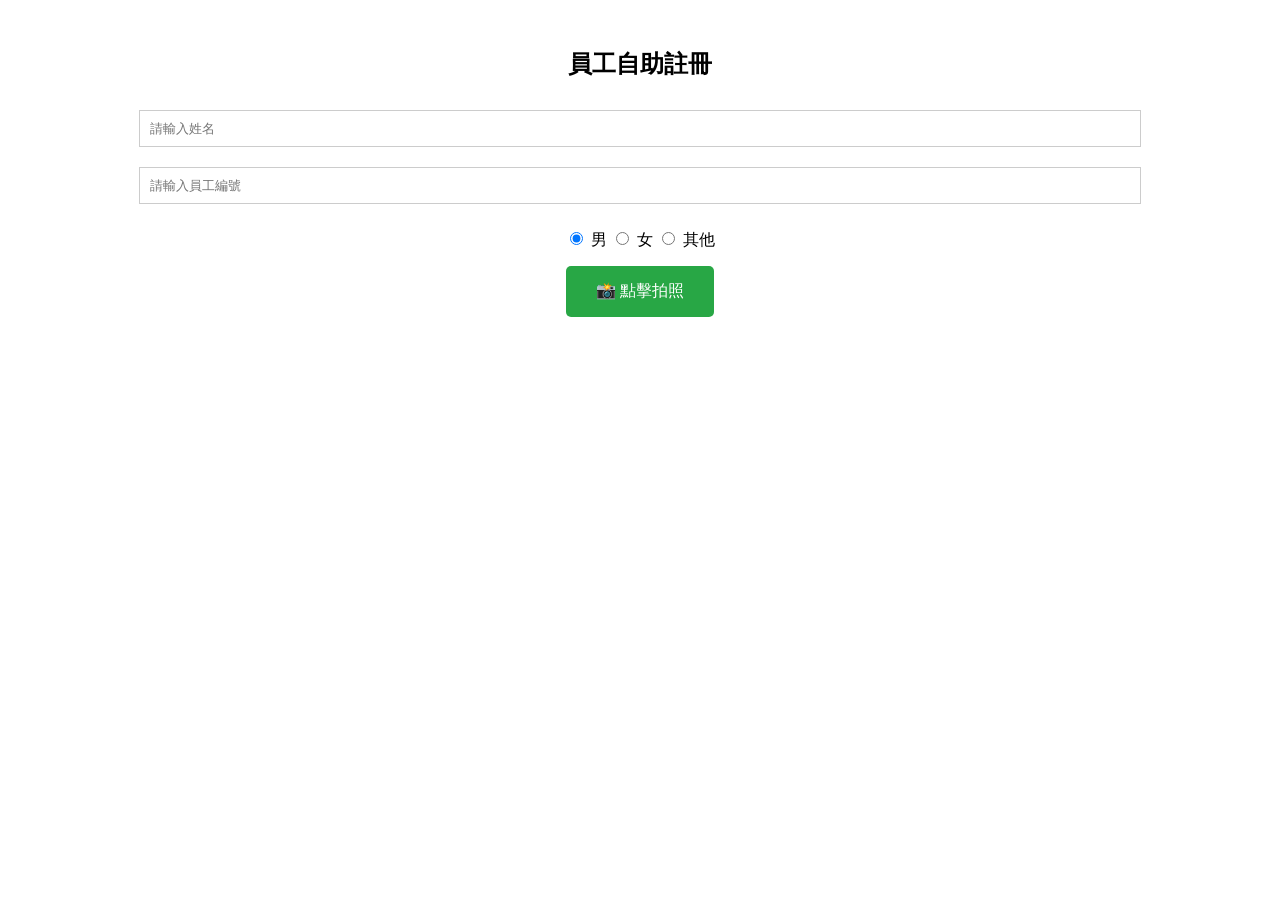
<file: templates/register.html>
<!DOCTYPE html>
<html>
<head>
    <meta name="viewport" content="width=device-width, initial-scale=1.0">
    <title>員工自助註冊系統</title>
    <style>
        body { font-family: sans-serif; text-align: center; padding: 20px; }
        #preview { width: 100%; max-width: 300px; border-radius: 10px; margin: 10px 0; }
        input[type="text"] { width: 80%; padding: 10px; margin: 10px 0; border: 1px solid #ccc; }
        button { background: #28a745; color: white; padding: 15px 30px; border: none; border-radius: 5px; font-size: 16px; cursor: pointer; }
        .gender-group { margin: 15px 0; }
    </style>
</head>
<body>
    <h2>員工自助註冊</h2>
    <input type="text" id="emp_name" placeholder="請輸入姓名">
    <input type="text" id="emp_id" placeholder="請輸入員工編號">
    <br>
    <div class="gender-group">
        <label><input type="radio" name="gender" value="男" checked> 男</label>
        <label><input type="radio" name="gender" value="女"> 女</label>
        <label><input type="radio" name="gender" value="其他"> 其他</label>
    </div>
    <input type="file" id="cameraInput" accept="image/*" capture="user" style="display: none;">
    <button onclick="document.getElementById('cameraInput').click()">📸 點擊拍照</button>
    <br>
    <img id="preview" style="display:none;">
    <br>
    <button id="submitBtn" style="display:none; background: #007bff;" onclick="uploadData()">確認註冊</button>

    <script>
        const cameraInput = document.getElementById('cameraInput');
        const preview = document.getElementById('preview');
        const submitBtn = document.getElementById('submitBtn');

        cameraInput.onchange = function(e) {
            const file = e.target.files[0];
            if (file) {
                preview.src = URL.createObjectURL(file);
                preview.style.display = 'inline-block';
                submitBtn.style.display = 'inline-block';
            }
        };

        async function uploadData() {
            const name = document.getElementById('emp_name').value;
            const id = document.getElementById('emp_id').value;
            const file = cameraInput.files[0];
            const gender = document.querySelector('input[name="gender"]:checked').value;

            if(!name || !id) { alert("請填寫姓名與工號"); return; }

            // 從 URL 中抓取 Token (例如 ?t=aB3x9Y)
            const urlParams = new URLSearchParams(window.location.search);
            const token = urlParams.get('t');

            const formData = new FormData();
            formData.append('image', file);
            formData.append('name', name);
            formData.append('emp_id', id);
            formData.append('gender', gender);
            formData.append('token', token); // 夾帶 Token 送往後端驗證

            const response = await fetch('/api/register', {
                method: 'POST',
                body: formData
            });
            const result = await response.json();
            alert(result.message);
            if(result.status === "success") { location.reload(); }
        }
    </script>
</body>
</html>
</file>
